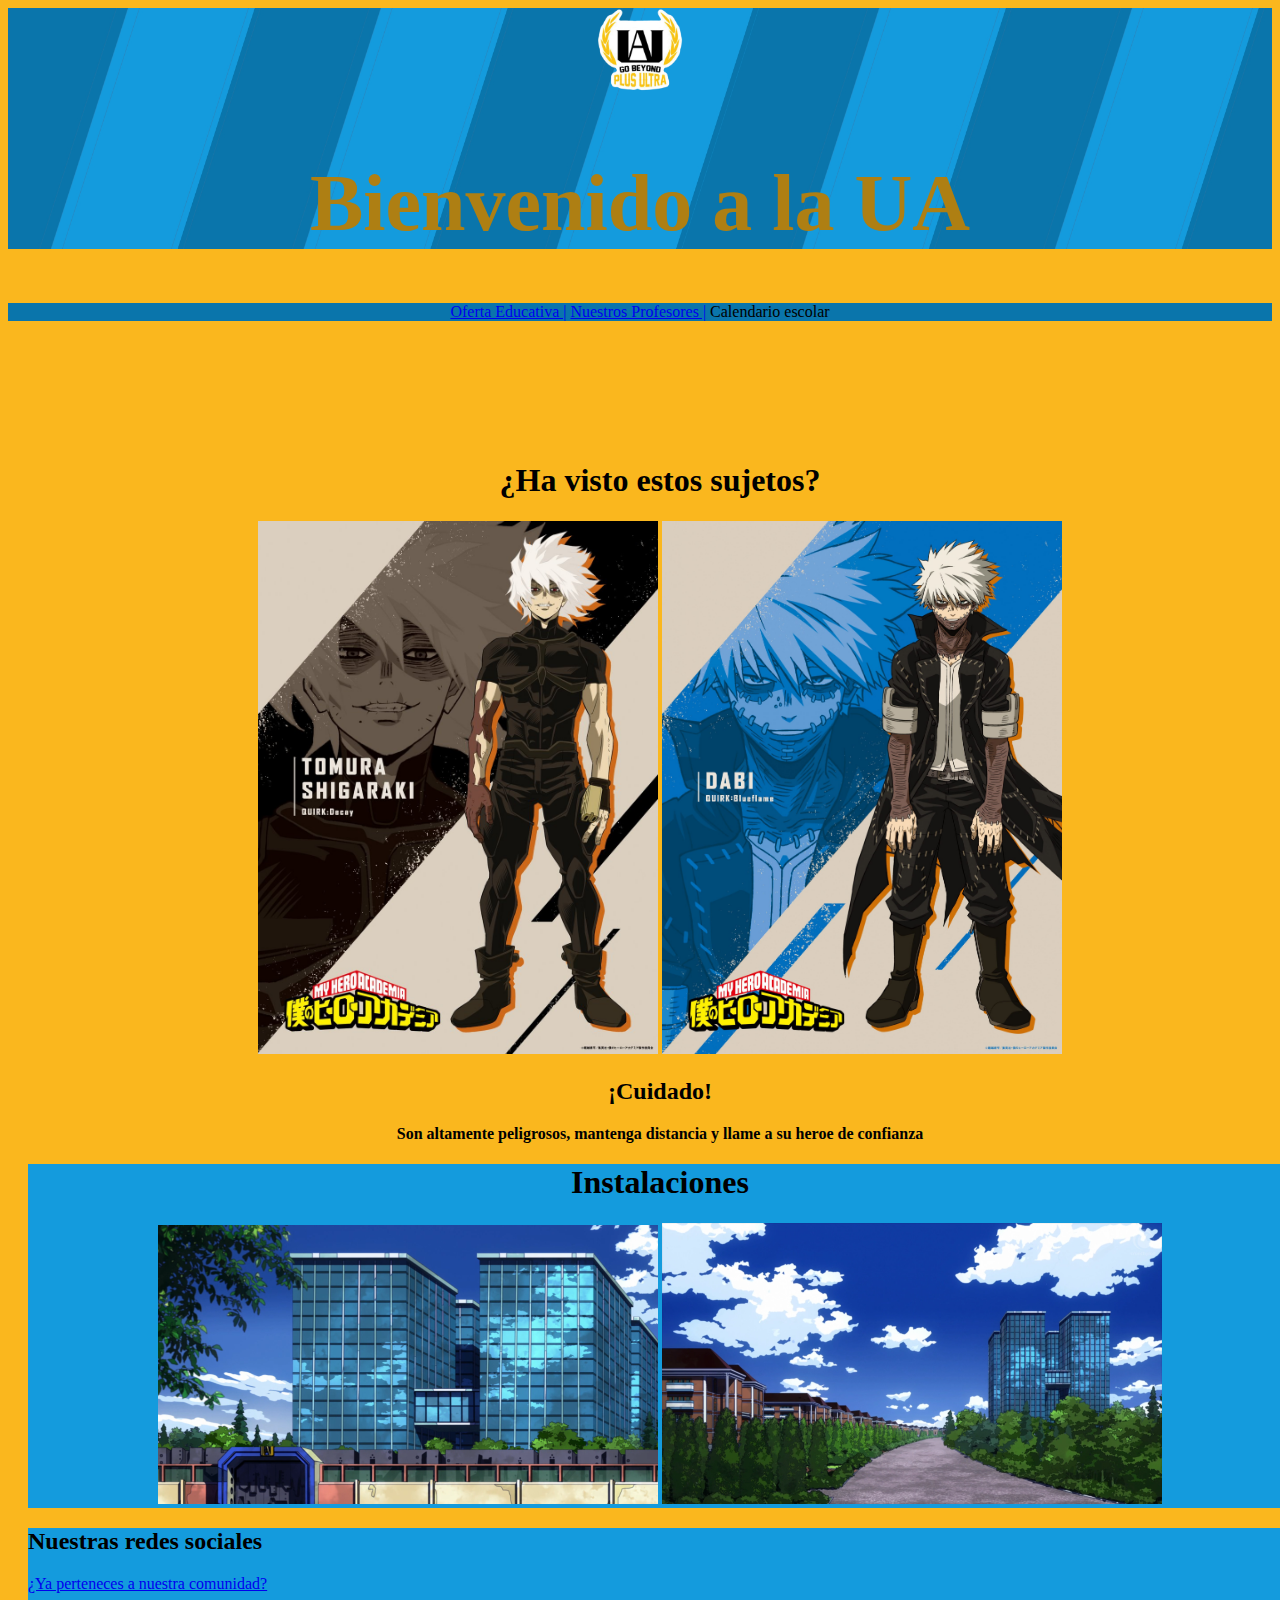
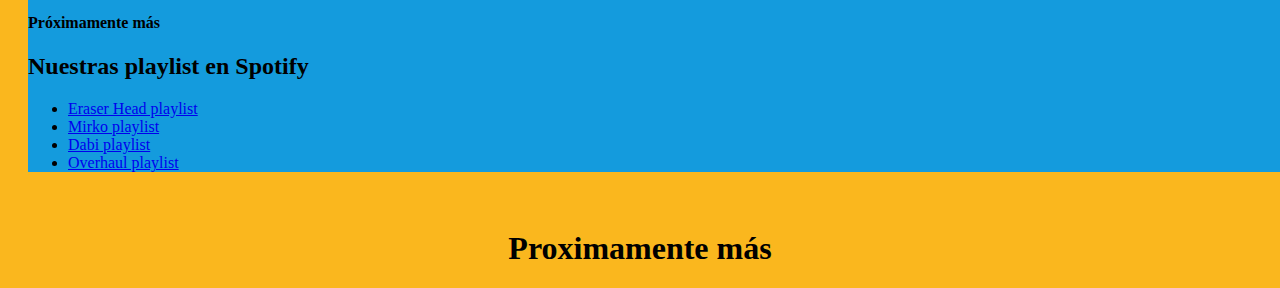
<file: index.html>
<!DOCTYPE html>
<html lang="en">
<head>
    <meta charset="UTF-8">
    <meta name="viewport" content="width=device-width, initial-scale=1.0">
    <meta name="keywords" content="HTML, UA, Prueba">
    <meta name="description" content="Página de prueba">
    <meta name="author" content="Atenea Gutiérrez / Tony Gutiérrez / MissionApolo18">
    <link rel="icon" href="Recursos/UA_logo.png" type="image/png" sizes="18x18">
    <link rel="stylesheet" href="Estilos.css">
    <title>UA Pagina Inicial</title>
</head>
<body>
    <header>
        <img src="Recursos/UA_logo.png" width="90" alt="Logo Universitario">
        <h1>Bienvenido a la UA</h1>
    </header>
    <nav>
        <a href="OfEdu.html">Oferta Educativa |</a>
        <a href="Prof.html">Nuestros Profesores |</a>
        Calendario escolar
    </nav>
    <main>
        <aside>
            <h1>¿Ha visto estos sujetos?</h1>
            <img src="Recursos/Tomura.jpg" alt="Viejosabroso pero en malo" width="400">
            <a href="https://open.spotify.com/playlist/6dGFugdhsq7hgXWQM36lV8"><img src="Recursos/Dabi.jpeg" alt="Loquito del centro" width="400"></a>
            <h2>¡Cuidado!</h2>
            <strong>Son altamente peligrosos, mantenga distancia y llame a su heroe de confianza</strong>
        </aside>
        <section>
            <p></p>
            <h1>Instalaciones</h1>
            <p></p>
            <img src="Recursos/UAFrente.png" width="500" alt="Entrada a la facultad">
            <img src="Recursos/UADormitorios.png" width="500" alt="Corredor dormitorios">
        </section>
        <section id="socialmedia">
            <h2>Nuestras redes sociales</h2>
            <a href="Login.html">¿Ya perteneces a nuestra comunidad?</a>
            <h4>Próximamente más</h4>
            <p></p>
            <h2>Nuestras playlist en Spotify</h2>
            <ul>
                <li><a href="https://open.spotify.com/playlist/6J9a3QcYqZCpINbX08YH1w">Eraser Head playlist</a></li>
                <li><a href="https://open.spotify.com/playlist/4vQ2qscqZHqYc2AChoyEAf">Mirko playlist</a></li>
                <li><a href="https://open.spotify.com/playlist/6dGFugdhsq7hgXWQM36lV8">Dabi playlist</a></li>
                <li><a href="https://open.spotify.com/playlist/7KeEqNjj0A1iDhzcqRRcUh">Overhaul playlist</a></li>
            </ul>
        </section>
    </main>
    <h1>Proximamente más</h1>
</body>
</html>
</file>
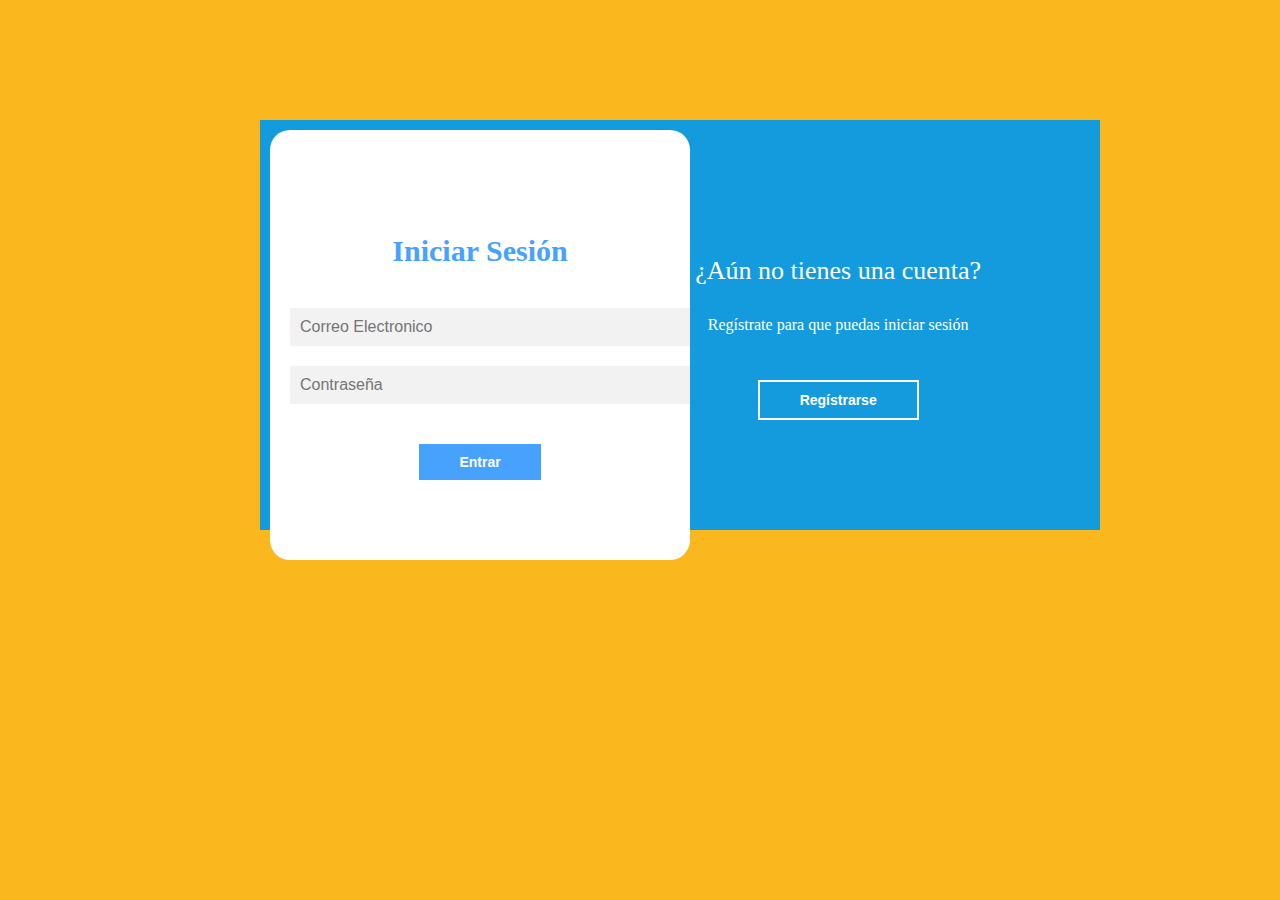
<file: Login.html>
<?php
    session_start();
?>
<!DOCTYPE html>
<html lang="en">
<head>
    <meta name="viewport" content="width=device-width, initial-scale=1.0">
    <meta name="keywords" content="HTML, UA, Prueba">
    <meta name="description" content="Página de prueba">
    <meta name="author" content="Atenea Gutiérrez / Tony Gutiérrez / MissionApolo18">
    <link rel="icon" href="Recursos/UA_logo.png" type="image/png" sizes="18x18">
    <link rel="stylesheet" href="Estilos.css">
    <title>UA Pagina de Registro</title>
</head>
<body>
    <main>
        <div class="contenedor__todo">
            <div class="caja__trasera">
                <div class="caja__trasera-login">
                    <h3>¿Ya tienes una cuenta?</h3>
                    <p>Inicia sesión para entrar en la página</p>
                    <button id="btn__iniciar-sesion">Iniciar Sesión</button>
                </div>
                <div class="caja__trasera-register">
                    <h3>¿Aún no tienes una cuenta?</h3>
                    <p>Regístrate para que puedas iniciar sesión</p>
                    <button id="btn__registrarse">Regístrarse</button>
                </div>
            </div>
            <!--Formulario-->
            <div class="contenedor__login-register">
                <!--Login-->
                <form action="" class="formulario__login">
                    <h2>Iniciar Sesión</h2>
                    <input type="text" placeholder="Correo Electronico">
                    <input type="password" placeholder="Contraseña">
                    <button>Entrar</button>
                </form>
                <!--Register-->
                <form action="registro_usuario.php" class="formulario__register">
                    <h2>Regístrarse</h2>
                    <input type="text" placeholder="Nombre completo" name = "nombre_completo">
                    <input type="text" placeholder="Correo Electronico" name = "correo">
                    <input type="text" placeholder="Usuario" name = "usuario">
                    <input type="password" placeholder="Contraseña" name = "contrasena">
                    <button>Regístrarse</button>
                </form>
            </div>
        </div>
    </main>
    <script src="Operaciones.js"></script>
</body>
</html>
</file>
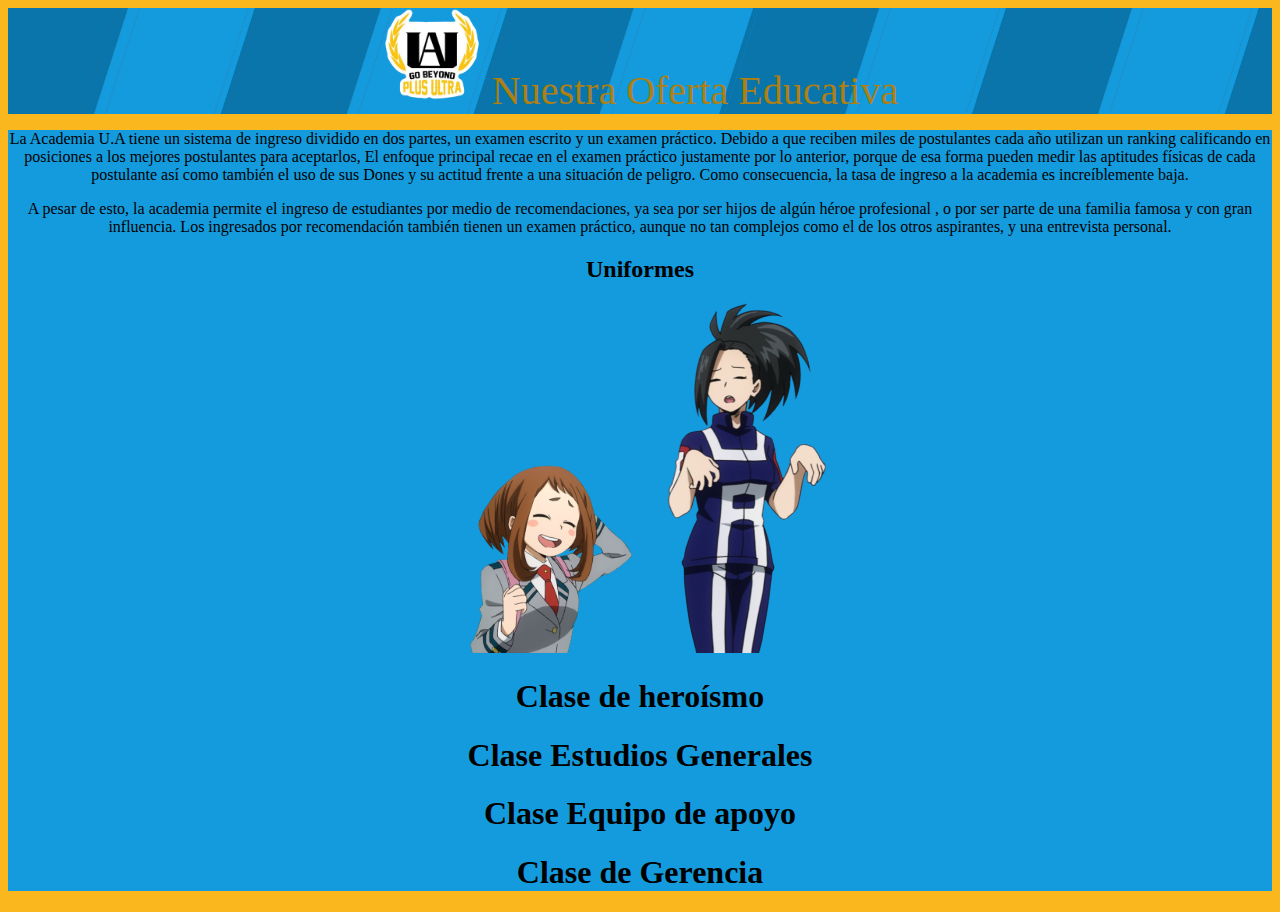
<file: OfEdu.html>
<!DOCTYPE html>
<html lang="en">
<head>
    <meta charset="UTF-8">
    <meta name="viewpoint" content="width=hd, initia-scale=1.0">
    <meta name="keywords" content="HTML, UA, Prueba">
    <meta name="description" content="Página de prueba">
    <meta name="author" content="Atenea Gutiérrez">
    <link rel="icon" href="Recursos/UA_logo.png" type="image/png" sizes="18x18">
    <link rel="stylesheet" href="Estilos.css">
    <title>Oferta Educativa</title>
</head>
<body>
    <header>
        <img src="Recursos/UA_logo.png" width="100" alt="Logo Universitario">
        Nuestra Oferta Educativa
    </header>
    <section>
        <p>La Academia U.A tiene un sistema de ingreso dividido en dos partes, un examen escrito y un examen práctico. <wbr> Debido a que reciben miles de postulantes cada año utilizan un ranking calificando en posiciones a los mejores postulantes para aceptarlos, <wbr> El enfoque principal recae en el examen práctico justamente por lo anterior, porque de esa forma pueden medir las aptitudes físicas de cada postulante así como también el uso de sus Dones y su actitud frente a una situación de peligro. <wbr> Como consecuencia, la tasa de ingreso a la academia es increíblemente baja.</p>
        <p>A pesar de esto, la academia permite el ingreso de estudiantes por medio de recomendaciones, ya sea por ser hijos de algún héroe profesional , o por ser parte de una familia famosa y con gran influencia.<wbr> Los ingresados por recomendación también tienen un examen práctico, aunque no tan complejos como el de los otros aspirantes, y una entrevista personal.</p>
        <h2>Uniformes</h2>
        <img src="Recursos/ochako_expression_a-removebg-preview.png" width="200" alt="Uniforme del diaario">
        <img src="Recursos/Momo_expression_b-removebg-preview.png" width="200" alt="Logo Universitario">
        <h1>Clase de heroísmo</h1>
        
        <h1>Clase Estudios Generales</h1>
        <h1>Clase Equipo de apoyo</h1>
        <h1>Clase de Gerencia</h1>

    </section>
</body>
</html>
</file>
<file: Estilos.css>
header {
    font-family: fantasy;
    font-size: 40px;
    color: #ae7f13;
    background-image: url("Recursos/UA\ fondo\ a.jpg");
    background-size: cover;
    text-align: center;
    word-spacing: normal;
   } 
section {
    background-color: #149bdd;
    font-family: Georgia, 'Times New Roman', Times, serif;
}
nav {
    background-color: #0a75ab;
    font-family: Georgia, 'Times New Roman', Times, serif;
    height: fit-content;
    text-align: center;
    background-size: cover;
}
body {
    background-color: #fab71e;
    text-align: center;
}
#socialmedia {
    font-family: Georgia, 'Times New Roman', Times, serif;
    height: fit-content;
    background-size: cover;
    text-align: justify;
}
#Profesores {
    font-family: fantasy;
    font-size: 35px;
    color: #ae7f13;
    background-image: url("Recursos/UA\ fondo\ a.jpg");
    background-size: cover;
    text-align: center;
    word-spacing: normal;
}

main{
    width: 100%;
    padding: 20px;
    margin: auto;
    margin-top: 100px;
}

.contenedor__todo{
    width: 100%;
    max-width: 800px;
    margin: auto;
    position: relative;
}

.caja__trasera{
    width: 100%;
    padding: 10px 20px;
    display: flex;
    justify-content: center;
    -webkit-backdrop-filter: blur(10px);
    backdrop-filter: blur(10px);
    background-color: #149bdd;

}

.caja__trasera div{
    margin: 100px 40px;
    color: white;
    transition: all 500ms;
}


.caja__trasera div p,
.caja__trasera button{
    margin-top: 30px;
}

.caja__trasera div h3{
    font-weight: 400;
    font-size: 26px;
}

.caja__trasera div p{
    font-size: 16px;
    font-weight: 300;
}

.caja__trasera button{
    padding: 10px 40px;
    border: 2px solid #fff;
    font-size: 14px;
    background: transparent;
    font-weight: 600;
    cursor: pointer;
    color: white;
    outline: none;
    transition: all 300ms;
}

.caja__trasera button:hover{
    background: #fff;
    color: #46A2FD;
}
.contenedor__login-register{
    display: flex;
    align-items: center;
    width: 100%;
    max-width: 380px;
    position: relative;
    top: -185px;
    left: 10px;

    /*La transicion JS*/
    transition: left 500ms cubic-bezier(0.175, 0.885, 0.320, 1.275);
}

.contenedor__login-register form{
    width: 100%;
    padding: 80px 20px;
    background: white;
    position: absolute;
    border-radius: 20px;
}

.contenedor__login-register form h2{
    font-size: 30px;
    text-align: center;
    margin-bottom: 20px;
    color: #46A2FD;
}

.contenedor__login-register form input{
    width: 100%;
    margin-top: 20px;
    padding: 10px;
    border: none;
    background: #F2F2F2;
    font-size: 16px;
    outline: none;
}

.contenedor__login-register form button{
    padding: 10px 40px;
    margin-top: 40px;
    border: none;
    font-size: 14px;
    background: #46A2FD;
    font-weight: 600;
    cursor: pointer;
    color: white;
    outline: none;
}

.formulario__login{
    opacity: 1;
    display: block;
}
.formulario__register{
    display: none;
}

@media screen and (max-width: 850px){

    main{
        margin-top: 50px;
    }

    .caja__trasera{
        max-width: 350px;
        height: 300px;
        flex-direction: column;
        margin: auto;
    }

    .caja__trasera div{
        margin: 0px;
        position: absolute;
    }


    /*Formularios*/

    .contenedor__login-register{
        top: -10px;
        left: -5px;
        margin: auto;
    }

    .contenedor__login-register form{
        position: relative;
    }
}
</file>
